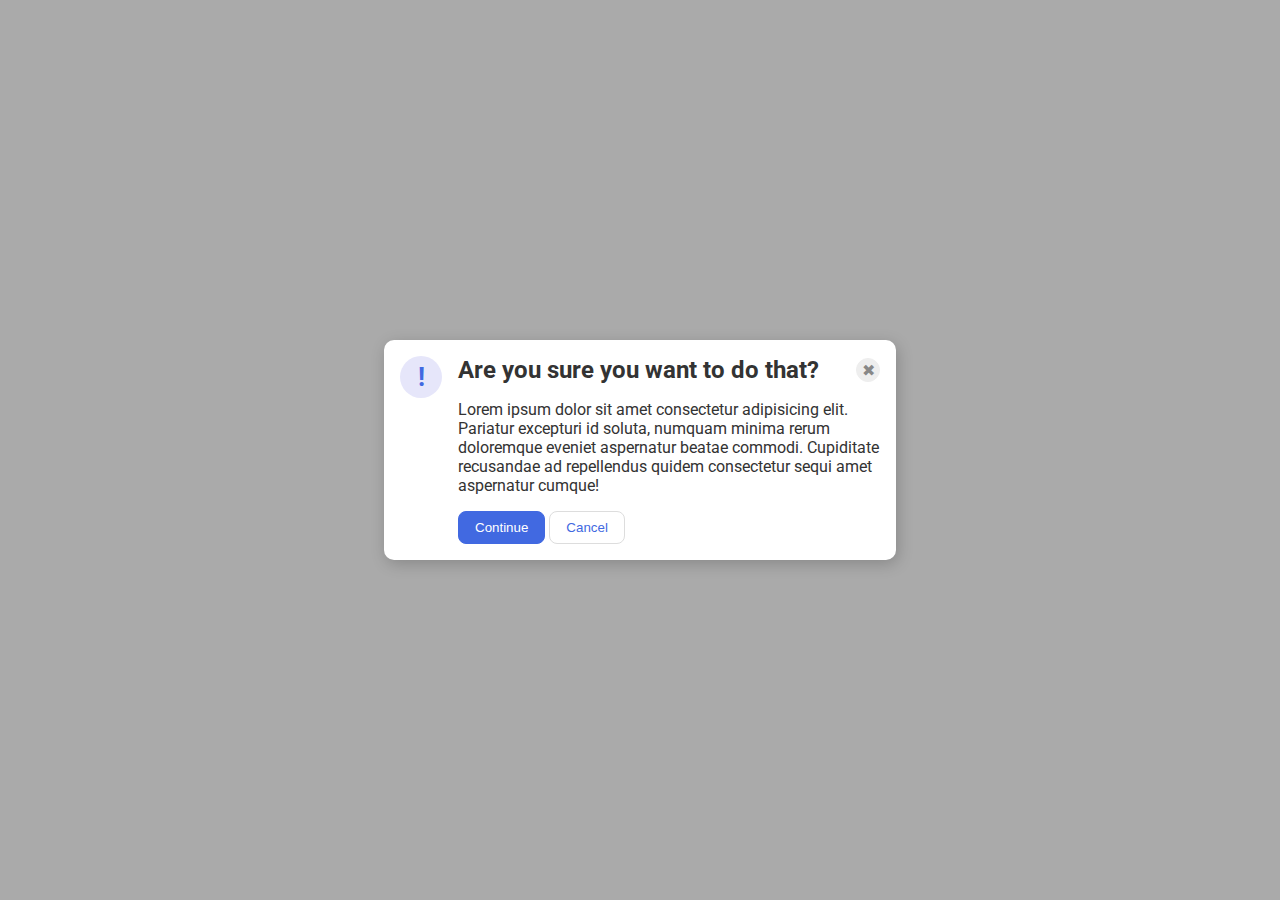
<file: flex/05-flex-modal/index.html>
<!DOCTYPE html>
<html lang="en">
  <head>
    <meta charset="UTF-8">
    <meta http-equiv="X-UA-Compatible" content="IE=edge">
    <meta name="viewport" content="width=device-width, initial-scale=1.0">
    <link rel="stylesheet" href="style.css">
    <title>Modal</title>
  </head>
  <body>
    <div class="modal">
      <div class="icon">!</div>
      <div class="container">
        <div class="header">
          <h2>Are you sure you want to do that?</h2>
          <button class="close-button">✖</button>
        </div>
        <div class="text">Lorem ipsum dolor sit amet consectetur adipisicing elit. Pariatur excepturi id soluta, numquam minima rerum doloremque eveniet aspernatur beatae commodi. Cupiditate recusandae ad repellendus quidem consectetur sequi amet aspernatur cumque!</div>
        <div class="footer">
          <button class="continue">Continue</button>
          <button class="cancel">Cancel</button>
        </div>
      </div>
    </div>
  </body>
</html>
</file>
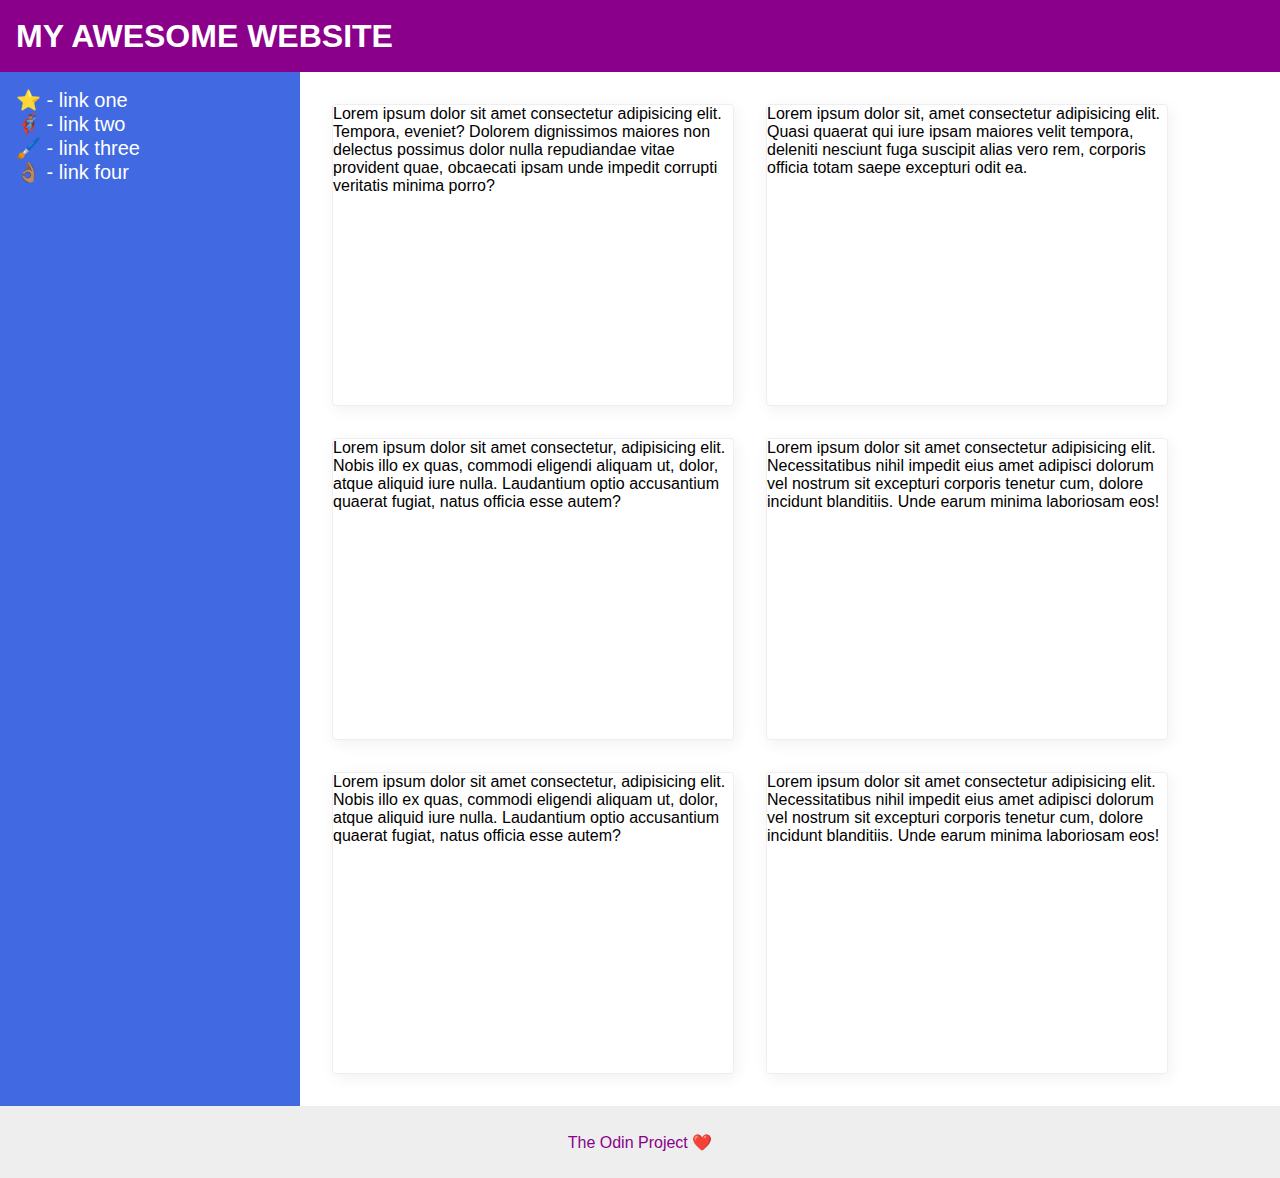
<file: flex/07-flex-layout-2/index.html>
<!DOCTYPE html>
<html lang="en">
  <head>
    <meta charset="UTF-8">
    <meta http-equiv="X-UA-Compatible" content="IE=edge">
    <meta name="viewport" content="width=device-width, initial-scale=1.0">
    <title>The Holy Grail</title>
    <link rel="stylesheet" href="style.css">
  </head>
  <body>
    <div class="header">
      MY AWESOME WEBSITE
    </div>
    
    <div class="main">
    <div class="sidebar">
      <ul>
        <li><a href="#">⭐ - link one</a></li>
        <li><a href="#">🦸🏽‍♂️ - link two</a></li>
        <li><a href="#">🖌️ - link three</a></li>
        <li><a href="#">👌🏽 - link four</a></li>
      </ul>
    </div>

    <div class="container">
      <div class="card">Lorem ipsum dolor sit amet consectetur adipisicing elit. Tempora, eveniet? Dolorem dignissimos maiores non delectus possimus dolor nulla repudiandae vitae provident quae, obcaecati ipsam unde impedit corrupti veritatis minima porro?</div>
      <div class="card">Lorem ipsum dolor sit, amet consectetur adipisicing elit. Quasi quaerat qui iure ipsam maiores velit tempora, deleniti nesciunt fuga suscipit alias vero rem, corporis officia totam saepe excepturi odit ea.</div>
      <div class="card">Lorem ipsum dolor sit amet consectetur, adipisicing elit. Nobis illo ex quas, commodi eligendi aliquam ut, dolor, atque aliquid iure nulla. Laudantium optio accusantium quaerat fugiat, natus officia esse autem?</div>
      <div class="card">Lorem ipsum dolor sit amet consectetur adipisicing elit. Necessitatibus nihil impedit eius amet adipisci dolorum vel nostrum sit excepturi corporis tenetur cum, dolore incidunt blanditiis. Unde earum minima laboriosam eos!</div>
      <div class="card">Lorem ipsum dolor sit amet consectetur, adipisicing elit. Nobis illo ex quas, commodi eligendi aliquam ut, dolor, atque aliquid iure nulla. Laudantium optio accusantium quaerat fugiat, natus officia esse autem?</div>
      <div class="card">Lorem ipsum dolor sit amet consectetur adipisicing elit. Necessitatibus nihil impedit eius amet adipisci dolorum vel nostrum sit excepturi corporis tenetur cum, dolore incidunt blanditiis. Unde earum minima laboriosam eos!</div>
    </div>
    </div>
    
    <div class="footer">
      The Odin Project ❤️
    </div>
  </body>
</html>
</file>
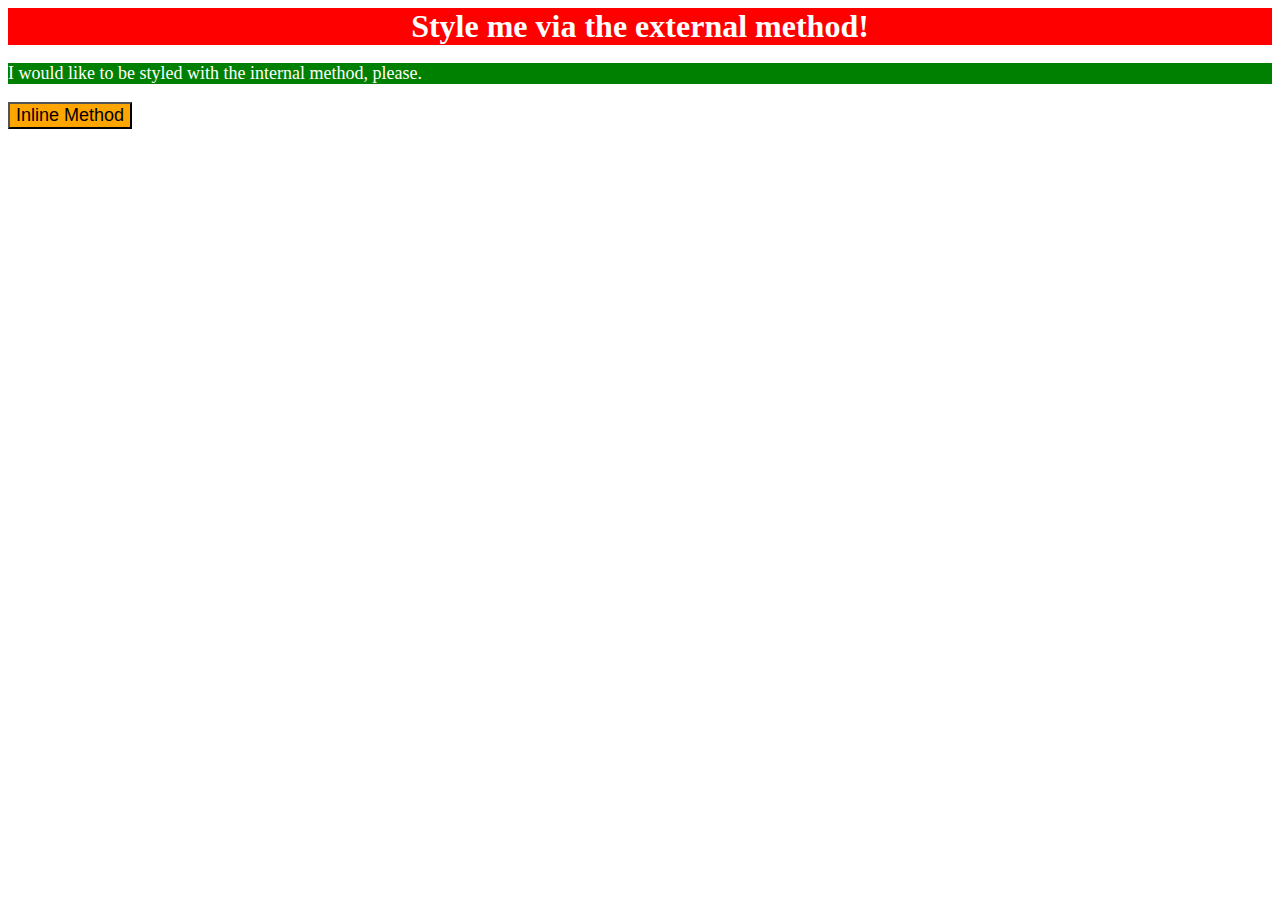
<file: foundations/01-css-methods/index.html>
<!DOCTYPE html>
<html lang="en">
  <head>
    <meta charset="UTF-8">
    <meta http-equiv="X-UA-Compatible" content="IE=edge">
    <meta name="viewport" content="width=device-width, initial-scale=1.0">
    <title>Methods for Adding CSS</title>
    <link rel="stylesheet" href="style.css">
  </head>
  <style>
    p {
      background-color: green;
      color: white;
      font-size: 18px;
    }
  </style>
  <body>
    <div>Style me via the external method!</div>
    <p>I would like to be styled with the internal method, please.</p>
    <button style="background-color: orange; font-size: 18px">Inline Method</button>
  </body>
</html>
</file>
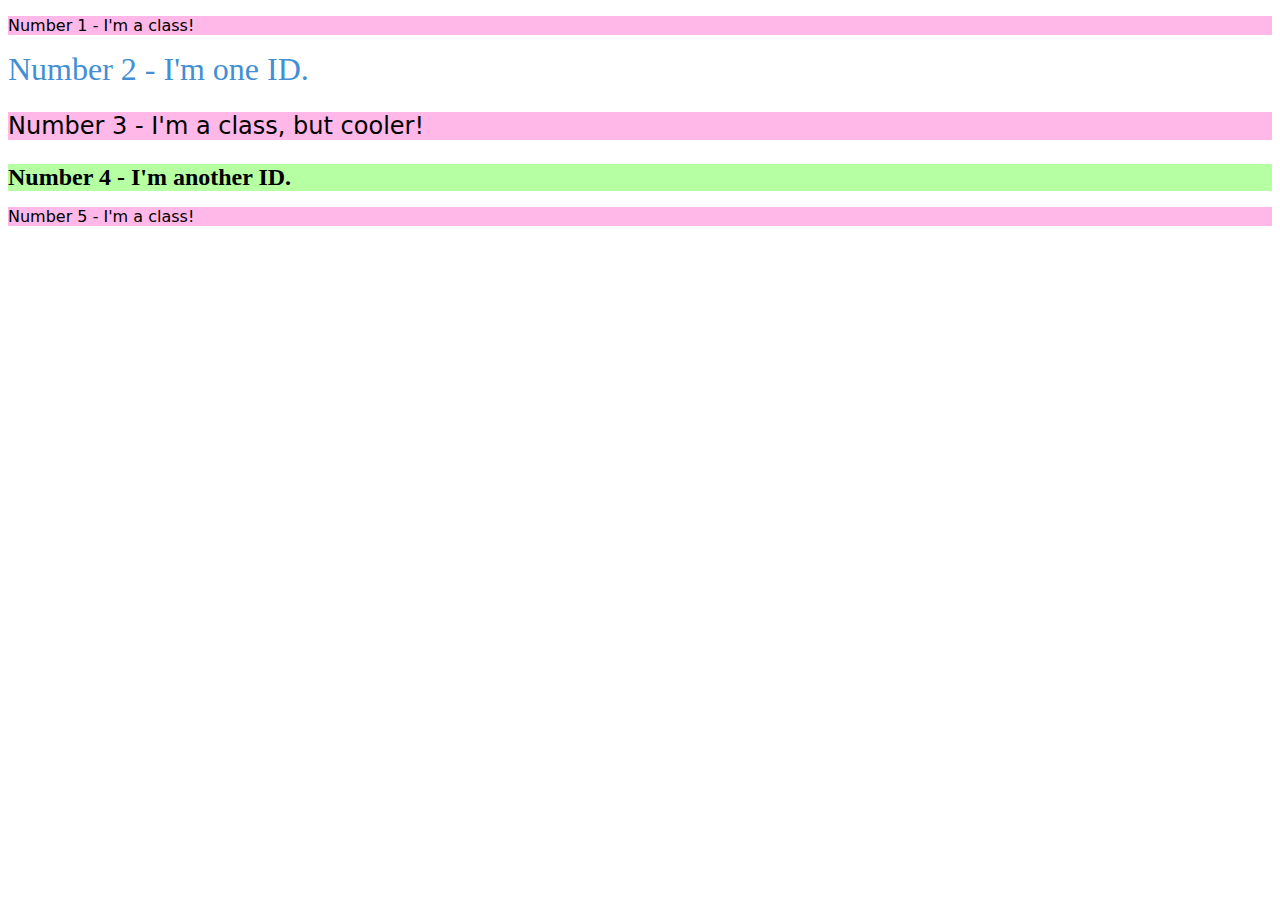
<file: foundations/02-class-id-selectors/index.html>
<!DOCTYPE html>
<html lang="en">
  <head>
    <meta charset="UTF-8">
    <meta http-equiv="X-UA-Compatible" content="IE=edge">
    <meta name="viewport" content="width=device-width, initial-scale=1.0">
    <title>Class and ID Selectors</title>
    <link rel="stylesheet" href="style.css">
  </head>
  <body>
    <p class="odd">Number 1 - I'm a class!</p>
    <div class="blue">Number 2 - I'm one ID.</div>
    <p class="odd font-m">Number 3 - I'm a class, but cooler!</p>
    <div>Number 4 - I'm another ID.</div>
    <p class="odd">Number 5 - I'm a class!</p>
  </body>
</html>
</file>
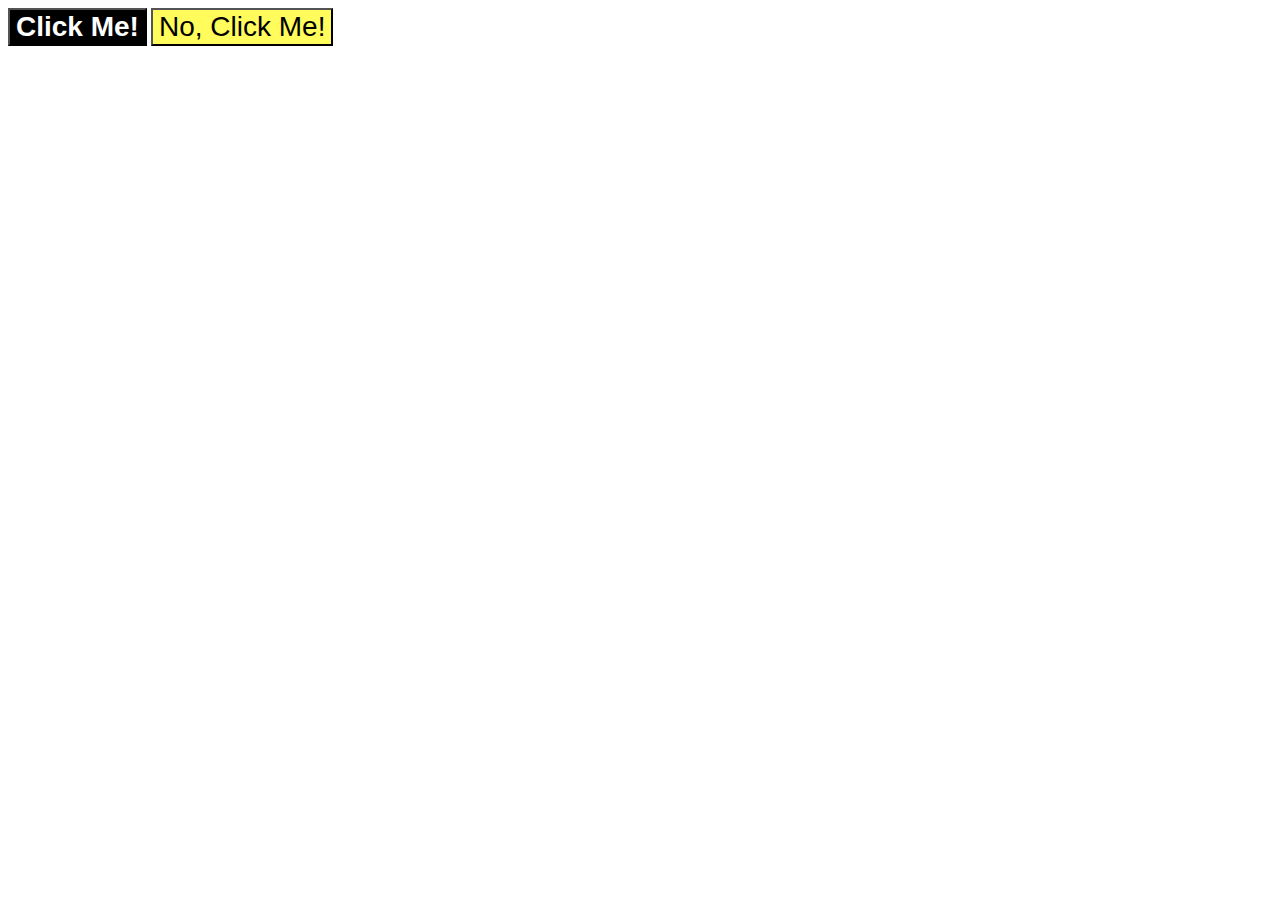
<file: foundations/03-grouping-selectors/index.html>
<!DOCTYPE html>
<html lang="en">
  <head>
    <meta charset="UTF-8">
    <meta http-equiv="X-UA-Compatible" content="IE=edge">
    <meta name="viewport" content="width=device-width, initial-scale=1.0">
    <title>Grouping Selectors</title>
    <link rel="stylesheet" href="style.css">
  </head>
  <body>
    <button class="black-btn">Click Me!</button>
    <button class="yellow-btn">No, Click Me!</button>
  </body>
</html>
</file>
<file: flex/05-flex-modal/style.css>
@import url('https://fonts.googleapis.com/css2?family=Roboto:wght@400;700&display=swap');

html, body {
  height: 100%;
}

body {
  font-family: Roboto, sans-serif;
  margin: 0;
  background: #aaa;
  color: #333;
  /* I'll give you this one for free lol */
  display: flex;
  align-items: center;
  justify-content: center;
}

.modal {
  background: white;
  width: 480px;
  border-radius: 10px;
  box-shadow: 2px 4px 16px rgba(0,0,0,.2);
  display: flex;
  padding: 1rem;
  gap: 1rem;
}

.icon {
  color: royalblue;
  font-size: 26px;
  font-weight: 700;
  background: lavender;
  width: 42px;
  height: 42px;
  border-radius: 50%;
  display: flex;
  align-items: center;
  justify-content: center;
}

.close-button {
  background: #eee;
  border-radius: 50%;
  color: #888;
  font-weight: 400;
  font-size: 16px;
  height: 24px;
  width: 24px;
  display: flex;
  align-items: center;
  justify-content: center;
  border: 1px solid #eee;
  padding: 0;
}

button {
  cursor: pointer;
  padding: 8px 16px;
  border-radius: 8px;
}

button.continue {
  background: royalblue;
  border: 1px solid royalblue;
  color: white;
}

button.cancel {
  background: white;
  border: 1px solid #ddd;
  color: royalblue;
}

.header {
  display: flex;
  align-items: center;
  justify-content: space-between;
}

.header h2 {
  margin: 0;
}

.container {
  display: flex;
  flex-direction: column;
  flex: 1;
}

.text {
  margin: 1rem 0;
}
</file>
<file: flex/07-flex-layout-2/style.css>
body {
  font-family: -apple-system, BlinkMacSystemFont, 'Segoe UI', Roboto, Oxygen, Ubuntu, Cantarell, 'Open Sans', 'Helvetica Neue', sans-serif;
  margin: 0;
  min-height: 100vh;
}

.header, 
.footer {
  display: flex;
  align-items: center;
}

.header {
  height: 72px;
  background: darkmagenta;
  color: white;

  font-weight: 800;
  font-size: 32px;
  padding-left: 1rem;
}

.footer {
  height: 72px;
  background: #eee;
  color: darkmagenta;
  justify-content: center;
}

.sidebar {
  width: 300px;
  background: royalblue;
  box-sizing: border-box;
}

.card {
  border: 1px solid #eee;
  box-shadow: 2px 4px 16px rgba(0,0,0,.06);
  border-radius: 4px;
  max-width: 400px;
  height: 300px;
}

.container {
  display: flex;
  flex: 3;
  flex-wrap: wrap;
  gap: 2rem;
  padding: 2rem;
}

.main {
  display: flex;
  flex: 1;
}

.sidebar {
  padding: 1rem;
}

.sidebar ul {
  list-style-type: none;
  padding: 0;
  margin: 0;
}

.sidebar a {
  text-decoration: none;
  color: hsl(0, 100%, 100%);
  font-size: 20px;
}
</file>
<file: foundations/01-css-methods/style.css>
div {
    background-color: red;
    color: white;
    font-size: 32px;
    text-align: center;
    font-weight: bold;
}
</file>
<file: foundations/02-class-id-selectors/style.css>
.odd {
    background-color: hsl(320, 100%, 86%);
    font-family: "Verdana", "DejaVu Sans", sans-serif;
}


.blue {
    color: hsl(209, 64%, 55%);
    font-size: 32px;
}

.odd.font-m {
    font-size: 24px;
}

div:last-of-type {
    background-color: hsl(108, 100%, 82%);
    font-size: 24px;
    font-weight: bold;
}
</file>
<file: foundations/03-grouping-selectors/style.css>
button {
    font-family: "Helvetica", "Times New Roman", sans-serif;
    font-size: 28px;
}

.black-btn {
    background-color: hsl(0, 0%, 0%);
    color: hsl(100, 100%, 100%);
    font-weight: bold;
}

.yellow-btn {
    background-color: hsl(59, 100%, 68%);
    color: inherit;
}
</file>
